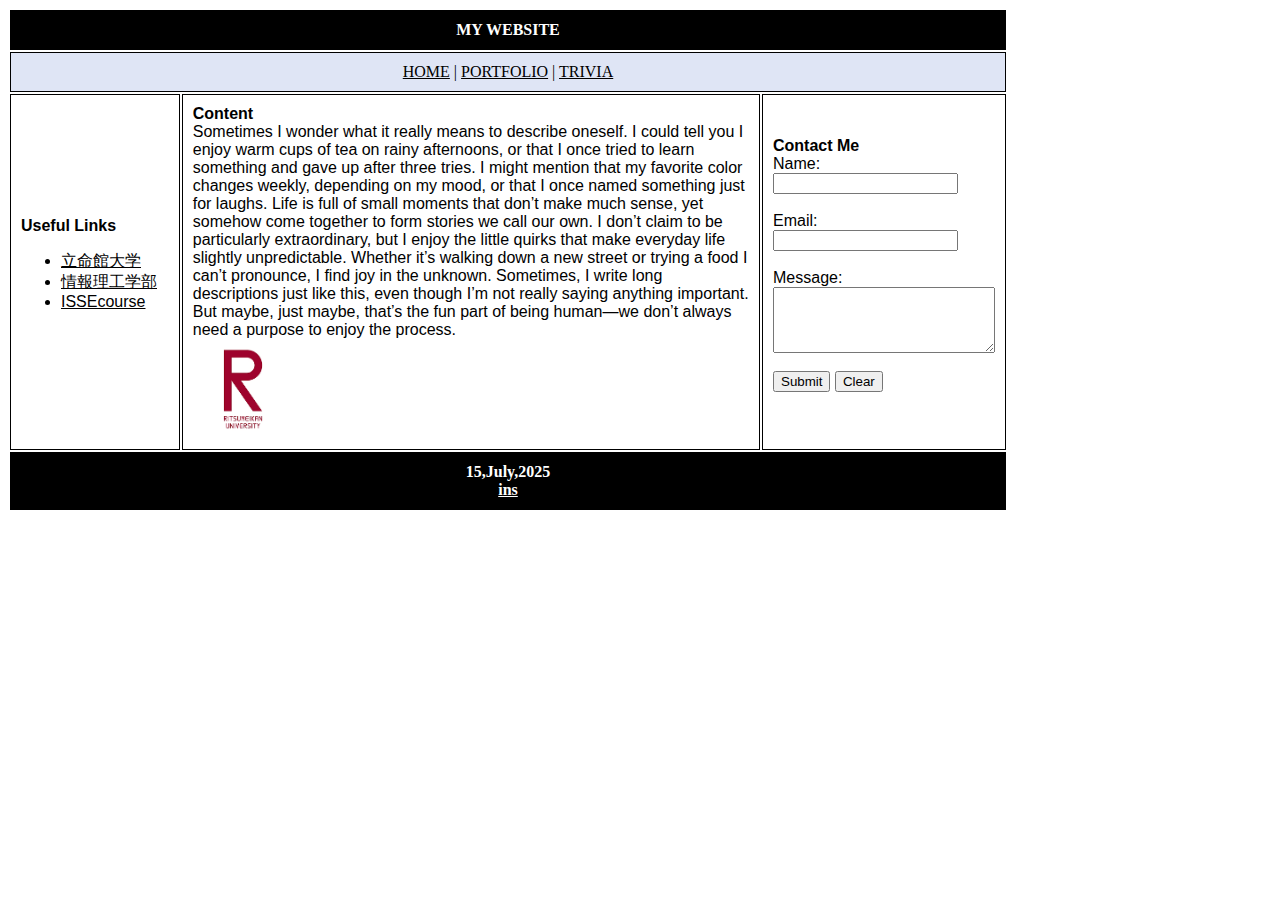
<file: index.html>
<html>
<head>
   <link rel="stylesheet" href="style.css">
</head>
<body>
<table>
    <tr>
        <td class="header"   colspan="3">MY WEBSITE</td>
    </tr>
    <tr>
      <td class="nav" colspan="3"><a href="index.html">HOME</a> | <a href="portfolio.html">PORTFOLIO<a/> | <a href="trivia.html">TRIVIA<a/></td>
        
    </tr>
    <tr>
        <td width=150px>
            <strong>Useful Links</strong>
            <ul>
                <li><a href="https://www.ritsumei.ac.jp/">立命館大学</a></li>
                <li><a href="https://www.ritsumei.ac.jp/ise/">情報理工学部<a/></li>
                <li><a href="https://www.ritsumei.ac.jp/ise/course/isse/">ISSEcourse<a/></li>
            </ul>
        </td>
        <td width=600px height=350px>
            <strong>Content</strong><br>
          Sometimes I wonder what it really means to describe oneself. I could tell you I enjoy warm cups of tea on rainy afternoons, or that I once tried to learn something and gave up after three tries. I might mention that my favorite color changes weekly, depending on my mood, or that I once named something just for laughs. Life is full of small moments that don’t make much sense, yet somehow come together to form stories we call our own. I don’t claim to be particularly extraordinary, but I enjoy the little quirks that make everyday life slightly unpredictable. Whether it’s walking down a new street or trying a food I can’t pronounce, I find joy in the unknown. Sometimes, I write long descriptions just like this, even though I’m not really saying anything important. But maybe, just maybe, that’s the fun part of being human—we don’t always need a purpose to enjoy the process.
          <br>
          <IMG SRC="[data-uri]" align=top height=100 width=100 />
        </td>
        <td >
            <strong>Contact Me</strong><br>
  <form id="contact-form">
    <label for="name">Name:</label><br>
    <input type="text" id="name" name="name"><br><br>

    <label for="email">Email:</label><br>
    <input type="email" id="email" name="email"><br><br>

    <label for="message">Message:</label><br>
    <textarea id="message" name="message" rows="4" cols="25"></textarea><br><br>

    <button type="submit">Submit</button>
    <button type="reset">Clear</button>
  </form>
        </td>
    </tr>
    <tr>
        <td class="footer" colspan="3">15,July,2025
          <br><a href=""class="sub">ins<a/></td>
           
    </tr>
</table>
</body>
</html>
</file>
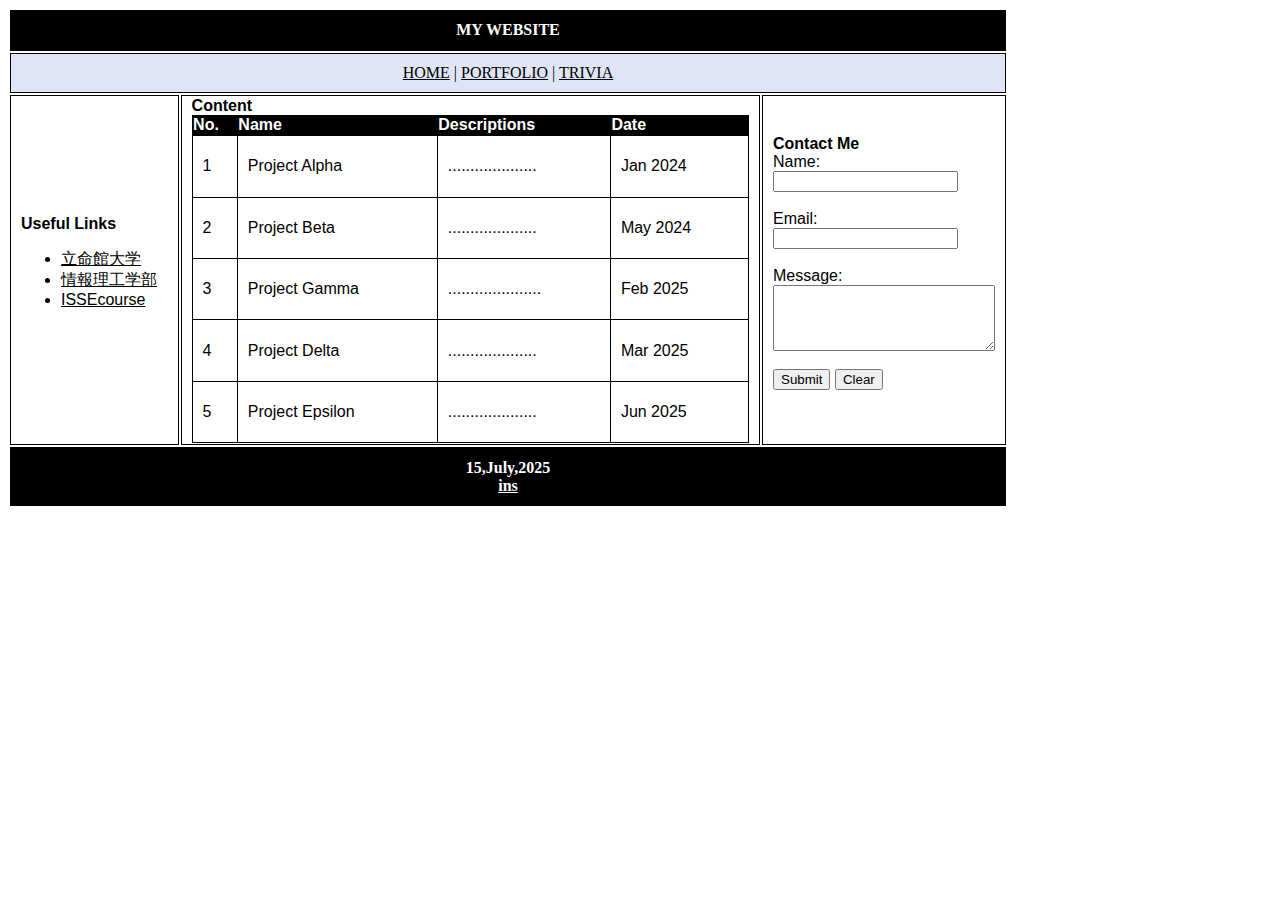
<file: portfolio.html>
<html>
<head>
   <link rel="stylesheet" href="style.css">
</head>
<body>
<table>
    <tr>
        <td class="header"   colspan="3">MY WEBSITE</td>
    </tr>
    <tr>
      <td class="nav" colspan="3"><a href="index.html">HOME</a> | <a href="portfolio.html">PORTFOLIO<a/> | <a href="trivia.html">TRIVIA<a/></td>
        
    </tr>
    <tr>
        <td width=150px>
            <strong>Useful Links</strong>
            <ul>
                <li><a href="https://www.ritsumei.ac.jp/">立命館大学</a></li>
                <li><a href="https://www.ritsumei.ac.jp/ise/">情報理工学部<a/></li>
                <li><a href="https://www.ritsumei.ac.jp/ise/course/isse/">ISSEcourse<a/></li>
            </ul>
        </td>
        <td width=600px height=350px>
            <strong>Content</strong><br>
  <table border="0" style="width: 100%; border-collapse:collapse; text-align: left;" class="sub">
    <thead style="background-color: black; color: white;">
      <tr>
        <th>No.</th>
        <th>Name</th>
        <th>Descriptions</th>
        <th>Date</th>
      </tr>
    </thead>
    <tbody>
      <tr>
        <td>1</td>
        <td>Project Alpha</td>
        <td>....................</td>
        <td>Jan 2024</td>
      </tr>
      <tr>
        <td>2</td>
        <td>Project Beta</td>
        <td>....................</td>
        <td>May 2024</td>
      </tr>
      <tr>
        <td>3</td>
        <td>Project Gamma</td>
        <td>.....................</td>
        <td>Feb 2025</td>
      </tr>
      <tr>
        <td>4</td>
        <td>Project Delta</td>
        <td>....................</td>
        <td>Mar 2025</td>
      </tr>
      <tr>
        <td>5</td>
        <td>Project Epsilon</td>
        <td>....................</td>
        <td>Jun 2025</td>
       
      </tr>
    </tbody>
  </table>
        </td>
        <td >
            <strong>Contact Me</strong><br>
  <form id="contact-form">
    <label for="name">Name:</label><br>
    <input type="text" id="name" name="name"><br><br>

    <label for="email">Email:</label><br>
    <input type="email" id="email" name="email"><br><br>

    <label for="message">Message:</label><br>
    <textarea id="message" name="message" rows="4" cols="25"></textarea><br><br>

    <button type="submit">Submit</button>
    <button type="reset">Clear</button>
  </form>
        </td>
    </tr>
    <tr>
        <td class="footer" colspan="3">15,July,2025
          <br><a href=""class="sub">ins<a/></td>
           
    </tr>
</table>
</body>
</html>
</file>
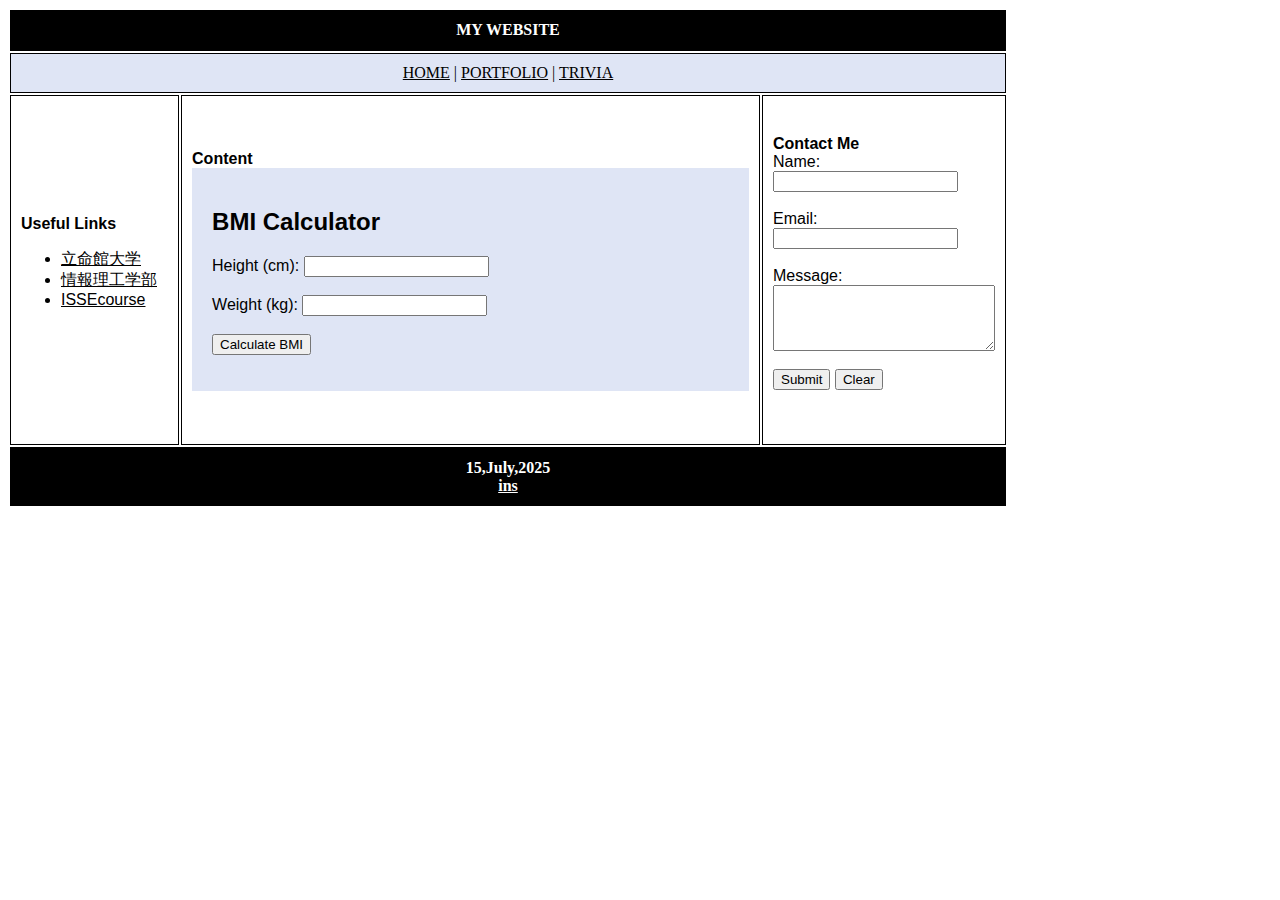
<file: trivia.html>
<html>
<head>
   <link rel="stylesheet" href="style.css">
</head>
<body>
<table>
    <tr>
        <td class="header"   colspan="3">MY WEBSITE</td>
    </tr>
    <tr>
      <td class="nav" colspan="3"><a href="home.html">HOME</a> | <a href="portfolio.html">PORTFOLIO<a/> | <a href="trivia.html">TRIVIA<a/></td>
        
    </tr>
    <tr>
        <td width=150px>
            <strong>Useful Links</strong>
            <ul>
                <li><a href="https://www.ritsumei.ac.jp/">立命館大学</a></li>
                <li><a href="https://www.ritsumei.ac.jp/ise/">情報理工学部<a/></li>
                <li><a href="https://www.ritsumei.ac.jp/ise/course/isse/">ISSEcourse<a/></li>
            </ul>
        </td>
        <td width=600px height=350px>
            <strong>Content</strong><br>
<head>
  <meta charset="UTF-8">
  <title>BMI Calculator</title>
  <script src="script.js" defer></script> 
</head>
<body>
  <div id="content" style="background-color: #dfe5f5; padding: 20px;">
    <h2>BMI Calculator</h2>
    <label for="height">Height (cm):</label>
    <input type="number" id="height"><br><br>

    <label for="weight">Weight (kg):</label>
    <input type="number" id="weight"><br><br>

    <button onclick="calculateBMI()">Calculate BMI</button>
    
    <p id="result"></p>
  </div>
</body>
        </td>
        <td >
            <strong>Contact Me</strong><br>
  <form id="contact-form">
    <label for="name">Name:</label><br>
    <input type="text" id="name" name="name"><br><br>

    <label for="email">Email:</label><br>
    <input type="email" id="email" name="email"><br><br>

    <label for="message">Message:</label><br>
    <textarea id="message" name="message" rows="4" cols="25"></textarea><br><br>

    <button type="submit">Submit</button>
    <button type="reset">Clear</button>
  </form>
        </td>
    </tr>
    <tr>
        <td class="footer" colspan="3">15,July,2025
          <br><a href=""class="sub">ins<a/></td>
           
    </tr>
</table>
</body>
</html>
</file>
<file: style.css>
a:link{ attribute: value; }
a:link { color: black; }
a:visited { color: gray; }
a:hover { color: blue; } 
a.sub{color: white; }
.header {
  background-color: black;
  text-align: center;
  font-weight: bold;
  color: white;
  font-family: "Comic Sans MS", serif;
}

.footer {
  background-color: black;
  text-align: center;
  font-weight: bold;
  color:white;
  font-family: "Comic Sans MS", serif;
}

td {
  border: 1.5px solid black;
  padding: 10px;
  background-color:white
}

table {
  width:1000px;
  height:500px;
  font-family: 'Arial', serif;
}
table.sub {
  width:100%;
  height:100%;
  font-family: 'Arial', serif;
}

.nav {
  text-align: center;
  background-color:#dfe5f5;
  font-family: "Comic Sans MS", serif;
}
</file>
